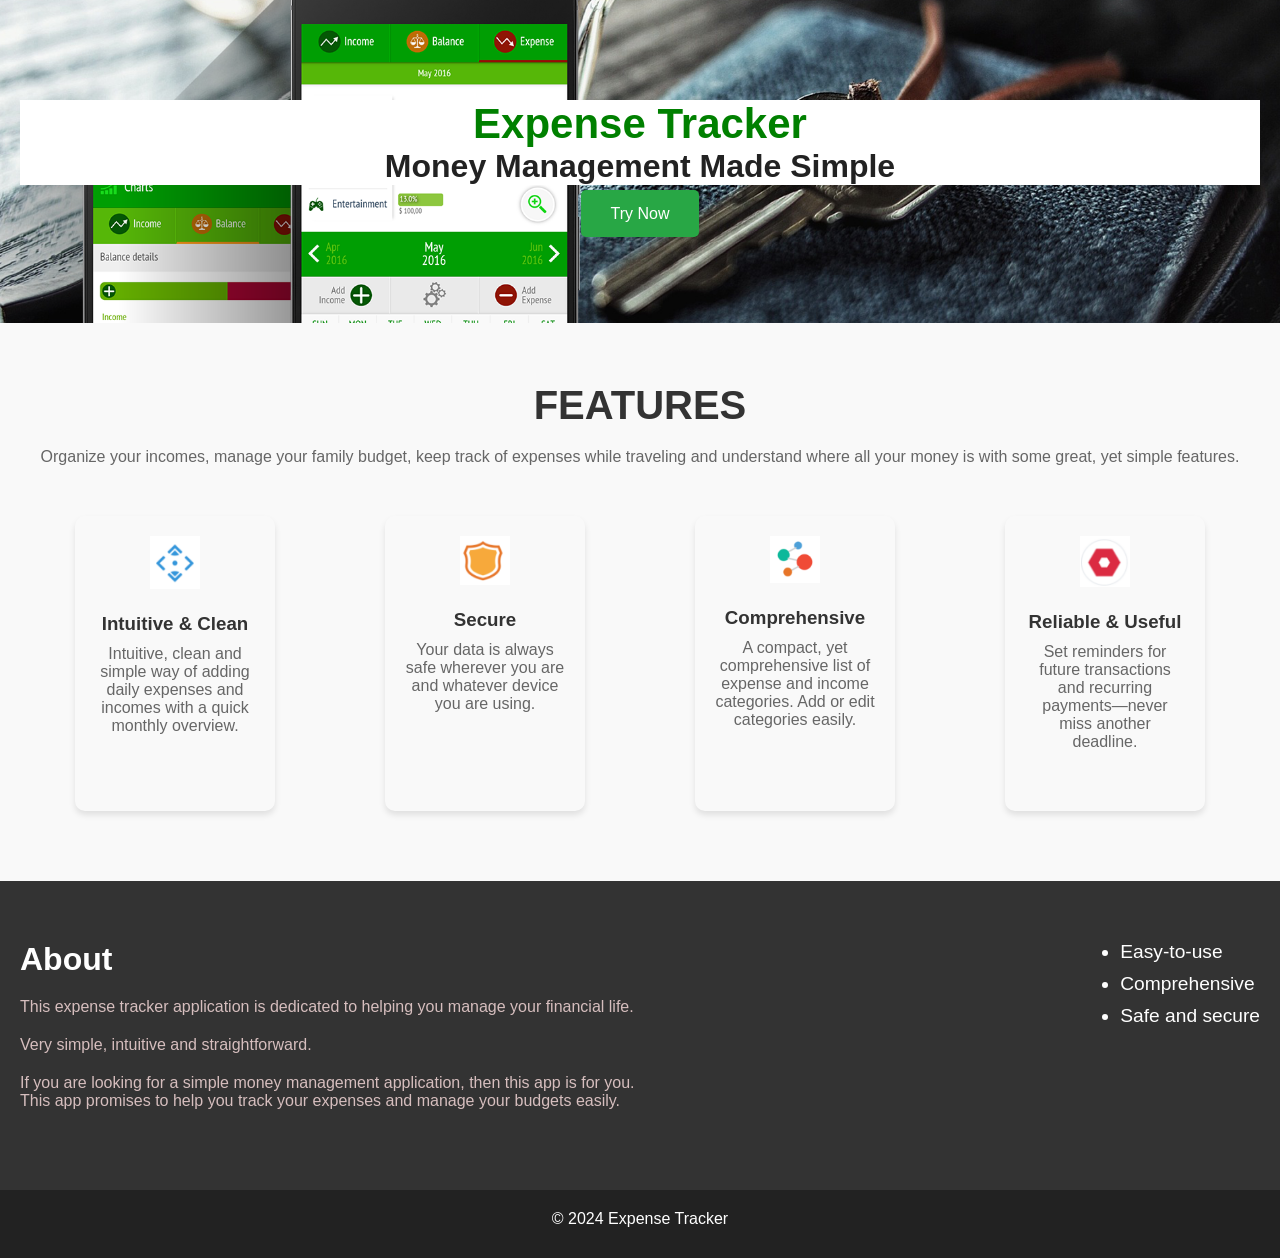
<file: index.html>
<!DOCTYPE html>
<html lang="en">
  <head>
    <meta charset="UTF-8" />
    <meta name="viewport" content="width=device-width, initial-scale=1.0" />
    <title>Expense Tracker</title>
    <link rel="stylesheet" href="home.css" />
  </head>
  <body>
    <header>
        
      <div class="logo">
        <h1>Expense Tracker</h1>
      </div>

      <div class="mon">
        <h1>Money Management Made Simple</h1>

        <a href="exp.html" class="btn btn-green">Try Now</a>
      </div>
    </header>
    <section class="features">
      <h2>FEATURES</h2>
      <p>
        Organize your incomes, manage your family budget, keep track of expenses
        while traveling and understand where all your money is with some great,
        yet simple features.
      </p>
      <div class="feature-cards">
        <div class="card">
          <img src="icon1.png" alt="Intuitive & Clean" />
          <h3>Intuitive & Clean</h3>
          <p>
            Intuitive, clean and simple way of adding daily expenses and incomes
            with a quick monthly overview.
          </p>
        </div>
        <div class="card">
          <img src="icon2.png" alt="Secure" />
          <h3>Secure</h3>
          <p>
            Your data is always safe wherever you are and whatever device you
            are using.
          </p>
        </div>
        <div class="card">
          <img src="icon3.png" alt="Comprehensive" />
          <h3>Comprehensive</h3>
          <p>
            A compact, yet comprehensive list of expense and income categories.
            Add or edit categories easily.
          </p>
        </div>
        <div class="card">
          <img src="icon4.png" alt="Reliable & Useful" />
          <h3>Reliable & Useful</h3>
          <p>
            Set reminders for future transactions and recurring payments—never
            miss another deadline.
          </p>
        </div>
      </div>
    </section>
    <section class="about">
      <div class="about-content">
        <div class="about-text">
          <h2>About</h2>
          <p>
            This expense tracker application is dedicated to helping you manage
            your financial life.
          </p>
          <p>Very simple, intuitive and straightforward.</p>
          <p>
            If you are looking for a simple money management application, then
            this app is for you. This app promises to help you track your
            expenses and manage your budgets easily.
          </p>
        </div>
        <div class="features-list">
          <ul>
            <li>Easy-to-use</li>
            <li>Comprehensive</li>
            <li>Safe and secure</li>
          </ul>
        </div>
      </div>
    </section>
    <footer>
      <p>&copy; 2024 Expense Tracker</p>
    </footer>
  </body>
</html>
</file>
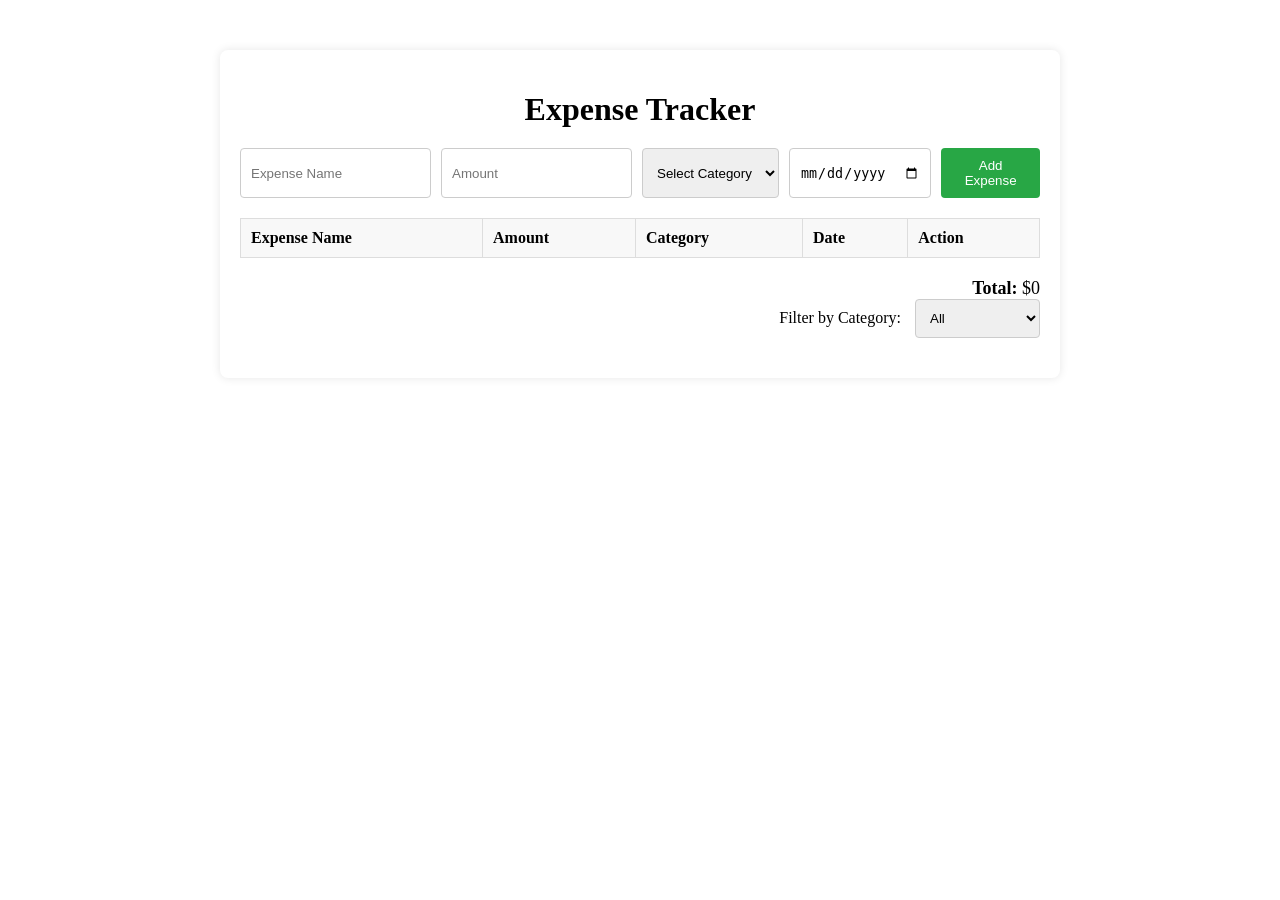
<file: exp.html>
<!DOCTYPE html>
<html>

<head>
    <title>Expense Tracker</title>
    <link rel="stylesheet" type="text/css" href="exp.css" />
</head>

<body>
    <div class="container">
        <h1>Expense Tracker</h1>
        <form id="expense-form">
            <input type="text" id="expense-name" placeholder="Expense Name" />
            <input type="number" id="expense-amount" placeholder="Amount" />
            <select id="expense-category" >
                <option value="">Select Category</option>
                <option value="Food">Food</option>
                <option value="Transport">Transport</option>
                <option value="Entertainment">Entertainment</option>
                <option value="Other">Other</option>
            </select>
            <input type="date" id="expense-date"  />
            <button type="submit">Add Expense</button>
        </form>
        <div class="expense-table">
            <table>
                <thead>
                    <tr>
                        <th>Expense Name</th>
                        <th>Amount</th>
                        <th>Category</th>
                        <th>Date</th>
                        <th>Action</th>
                    </tr>
                </thead>
                <tbody id="expense-list"></tbody>
            </table>
            <div class="total-amount">
                <strong>Total:</strong> $<span id="total-amount">0</span>
            </div>
        </div>
        <div class="filter">
            <label for="filter-category">Filter by Category:</label>
            <select id="filter-category">
                <option value="All">All</option>
                <option value="Food">Food</option>
                <option value="Transport">Transport</option>
                <option value="Entertainment">Entertainment</option>
                <option value="Other">Other</option>
            </select>
        </div>
    </div>
    <script src="css.js"></script>
</body>

</html>
</file>
<file: home.css>
* {
    margin: 0;
    padding: 0;
    box-sizing: border-box;
    font-family: 'Arial', sans-serif;
}

body {
    color: #333;
}

header {
    background-image: url("expense-manager-back-1.png"); 
    background-size: cover;
    background-position: center;
    text-align: center;
    color: white;
    padding: 100px 20px;
}

/* .header-container {
} */

.logo h1 {
    font-size: 42px;
    color: green;
    text-align: center;
    background-color: white;
   
}


.mon h1 {
    /* font-size: 3rem; */
    margin-bottom: 20px;
   color: #222;
   background-color: white;
}

/* .cta-buttons {
    margin-top: 20px;
} */

.btn {
    text-decoration: none;
    padding: 15px 30px;
    font-size: 1rem;
    border-radius: 5px;
    margin: 0 10px;
    color: white;
}

.btn-green {
    background-color: #28a745;
    transition: 0.3s;
}
.btn-green:hover{
    background-color: #ff5e57;
    /* box-shadow: 0 4px 6px whitesmoke; */
}
/* Features Section */
.features {
    text-align: center;
    padding: 60px 20px;
    background-color: #f9f9f9;
}

.features h2 {
    font-size: 2.5rem;
    margin-bottom: 20px;
    transition: 1s;
}

.features p {
    margin-bottom: 40px;
    color: #666;
}
.features h2:hover{
    text-decoration: underline;
}
.feature-cards {
    display: flex;
    justify-content: space-around;
    flex-wrap: wrap;
}

.card {
    /* background-color: ; */
    padding: 20px;
    width: 200px;
    text-align: center;
    margin: 10px;
    border-radius: 10px;
    box-shadow: 0 4px 6px rgba(0, 0, 0, 0.1);
    transition: 0.7s;
}
.card:hover{
    background-color: #00cc66;
    box-shadow: 14px 14px 14px rgba(1, 0, 0, 0.4);
    transform: scale(1.1);
}
.card img {
    max-width: 50px;
    margin-bottom: 20px;
}

.card h3 {
    margin-bottom: 10px;
    /* color: #333; */
}


.about {
    background-color: #333;
    color: white;
    padding: 60px 20px;
}

.about-content {
    display: flex;
    justify-content: space-between;
    flex-wrap: wrap;
}

.about-text {
    max-width: 50%;
}

.about h2 {
    font-size: 2rem;
    margin-bottom: 20px;
}

.about p {
    margin-bottom: 20px;
    color: #d6bebe;
}

.features-list {
    max-width: 40%;
}

.features-list li {
    font-size: 1.2rem;
    margin-bottom: 10px;
}



footer {
    text-align: center;
    padding: 20px;
    background-color: #222;
    color: white;
}

footer p {
    margin-bottom: 10px;
}
</file>
<file: exp.css>
style.css
body {
    font-family: Arial, sans-serif;
    background-color: #f0f0f0;
    margin: 0;
    padding: 0;
}

.container {
    max-width: 800px;
    margin: 50px auto;
    padding: 20px;
    background-color: #fff;
    box-shadow: 0 0 10px rgba(0, 0, 0, 0.1);
    border-radius: 8px;
}

h1 {
    text-align: center;
    margin-bottom: 20px;
}

form {
    display: flex;
    gap: 10px;
    margin-bottom: 20px;
}

form input, form select, form button {
    padding: 10px;
    border: 1px solid #ccc;
    border-radius: 4px;
}

form button {
    background-color: #28a745;
    color: white;
    border: none;
    cursor: pointer;
}

form button:hover {
    background-color: #218838;
}

.expense-table table {
    width: 100%;
    border-collapse: collapse;
    margin-bottom: 20px;
}

.expense-table th, .expense-table td {
    padding: 10px;
    border: 1px solid #ddd;
    text-align: left;
}

.expense-table th {
    background-color: #f8f8f8;
}

.total-amount {
    text-align: right;
    font-size: 18px;
}

.filter {
    margin-bottom: 20px;
    text-align: right;
}

.filter label {
    margin-right: 10px;
}

.filter select {
    padding: 10px;
    border: 1px solid #ccc;
    border-radius: 4px;
}
</file>
